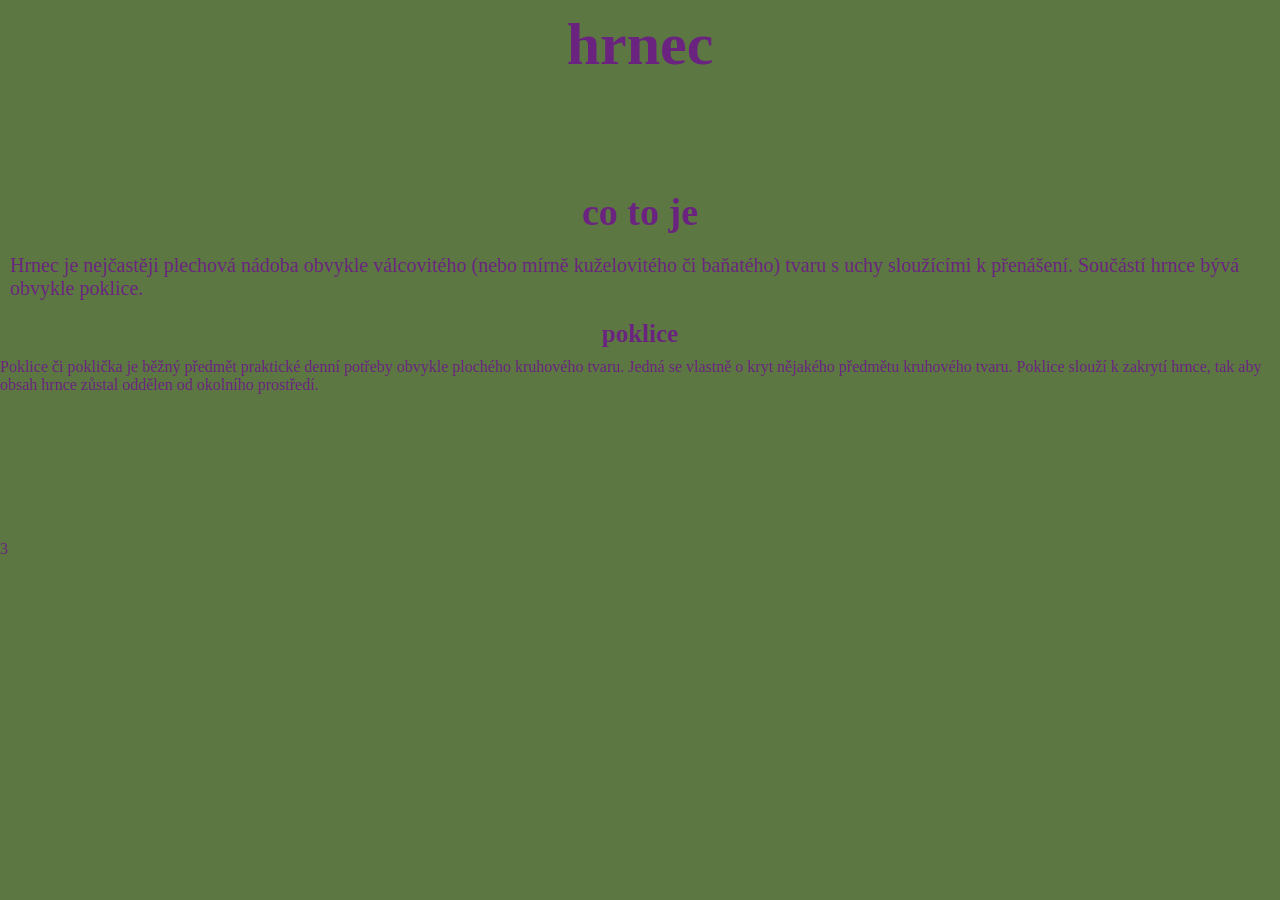
<file: slozka/index.html>
<!DOCTYPE html>
<html lang="cs-CZ">
<head>
    <meta charset="UTF-8">
    <meta name="viewport" content="width=device-width, initial-scale=1.0">
    <link rel='stylesheet' href='style.css'>
    <title>neco</title>
    <meta name="description" content="hrnec">
    <meta name="keywords" content="poklicka">
    <meta name="author" content="nevim">

</head>
<body>
    <section class="container">
        <header>
            <h1>hrnec</h1>
        </header>
        <main>
            <h2>co to je</h2>
            <p>Hrnec je nejčastěji plechová nádoba obvykle válcovitého (nebo mírně kuželovitého či baňatého) tvaru s uchy sloužícími k přenášení. Součástí hrnce bývá obvykle poklice.
            <h3>poklice</h3>Poklice či poklička je běžný předmět praktické denní potřeby obvykle plochého kruhového tvaru. Jedná se vlastně o kryt nějakého předmětu kruhového tvaru. Poklice slouží k zakrytí hrnce, tak aby obsah hrnce zůstal oddělen od okolního prostředí.</p>
        </main> 
        <footer>3</footer>

    </section>
</body>
</html>
</file>
<file: slozka/style.css>
* {
    margin: 0;
    padding: 0;
    box-sizing: border-box;
}

.container {
    width: 100vw;
    height: 100vh;
    display: grid;
    grid-template-rows:20% 40%;
}

header, main, footer {
    background: rgb(92, 119, 66);
    color: rgb(106, 36, 128);
}

h1 {
    font-size: 60px;
    text-align: center;
    padding: 10px;
}
h2 {
    font-size: 38px;
    text-align: center;
    padding: 10px;
}
h3 {
    font-size: 25px;
    text-align: center;
    padding: 10px;
}

p {
    font-size: 20px;
    text-align: left;
    padding: 10px;
}

h1:hover {
    color: rgb(53, 0, 78);
}

h2:hover {
        color: rgb(160, 43, 255);
}

h3:hover {
    color: rgb(195, 122, 255);
}
</file>
